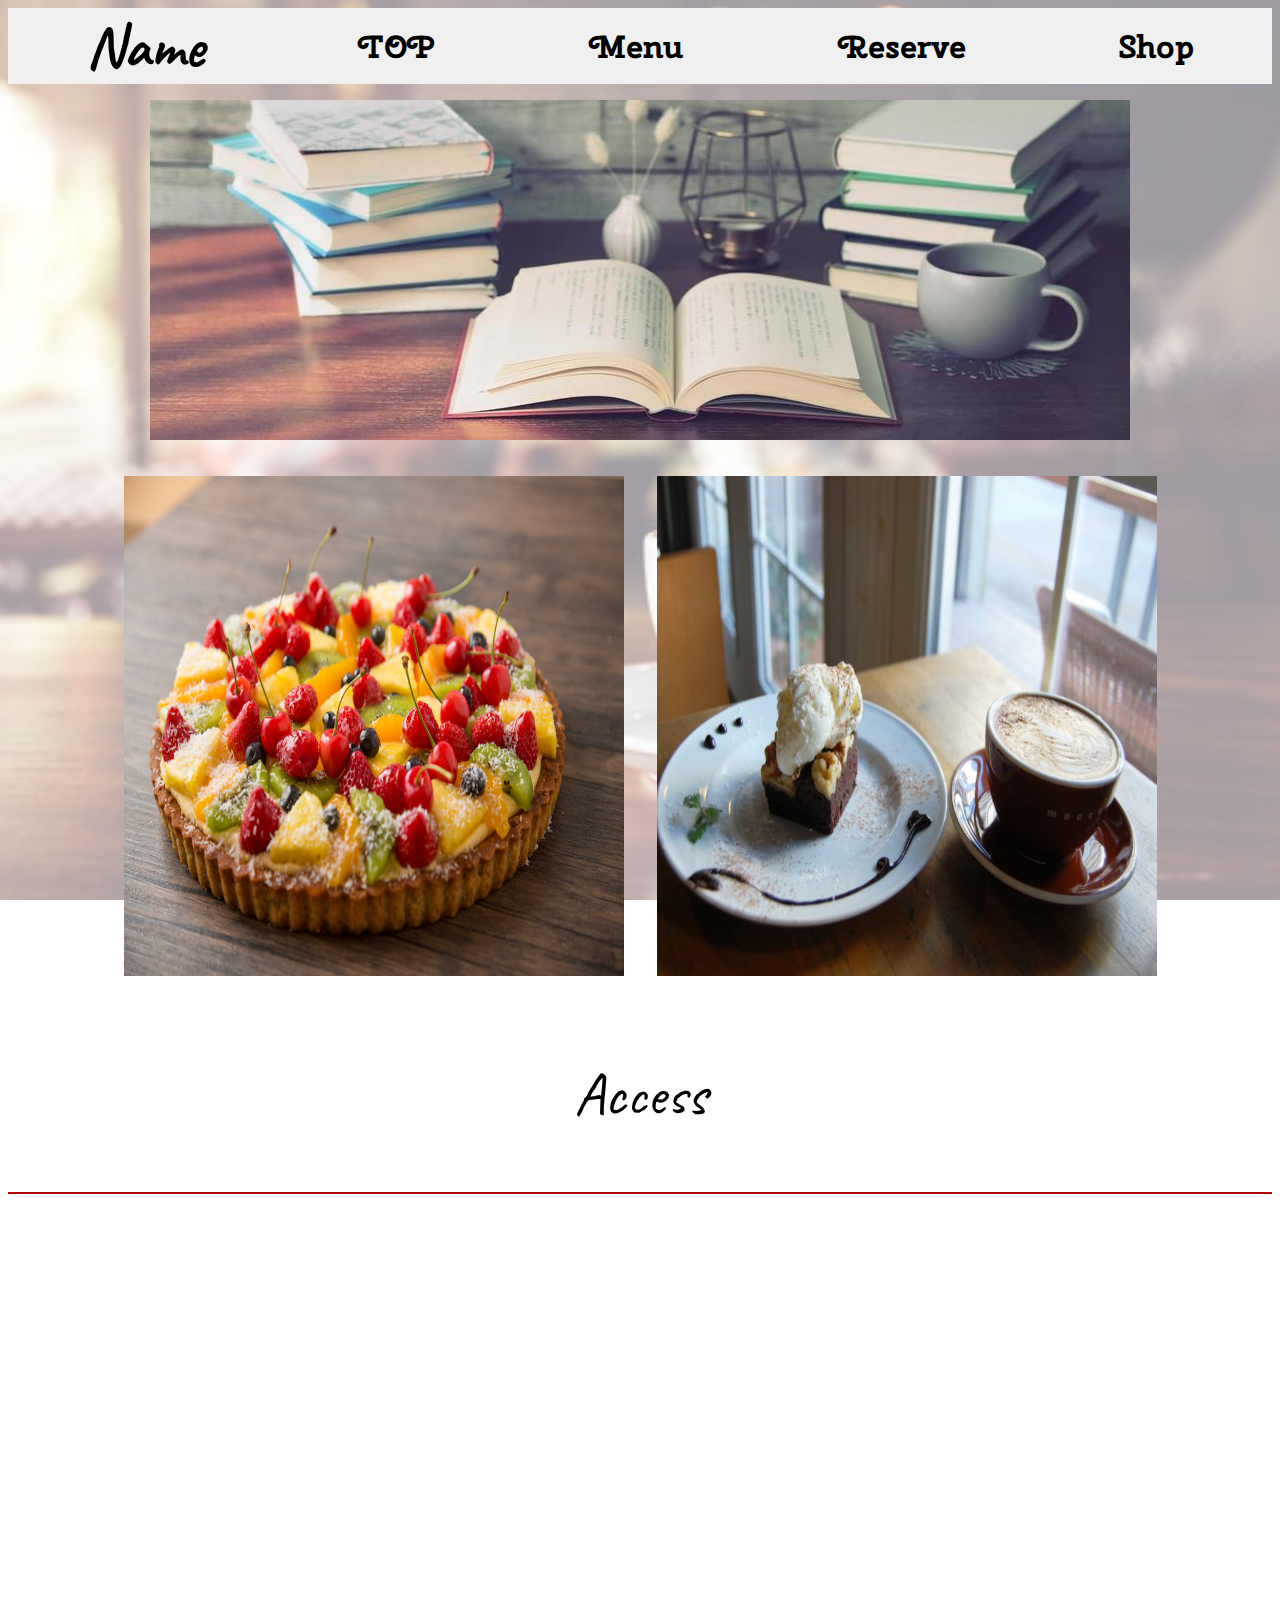
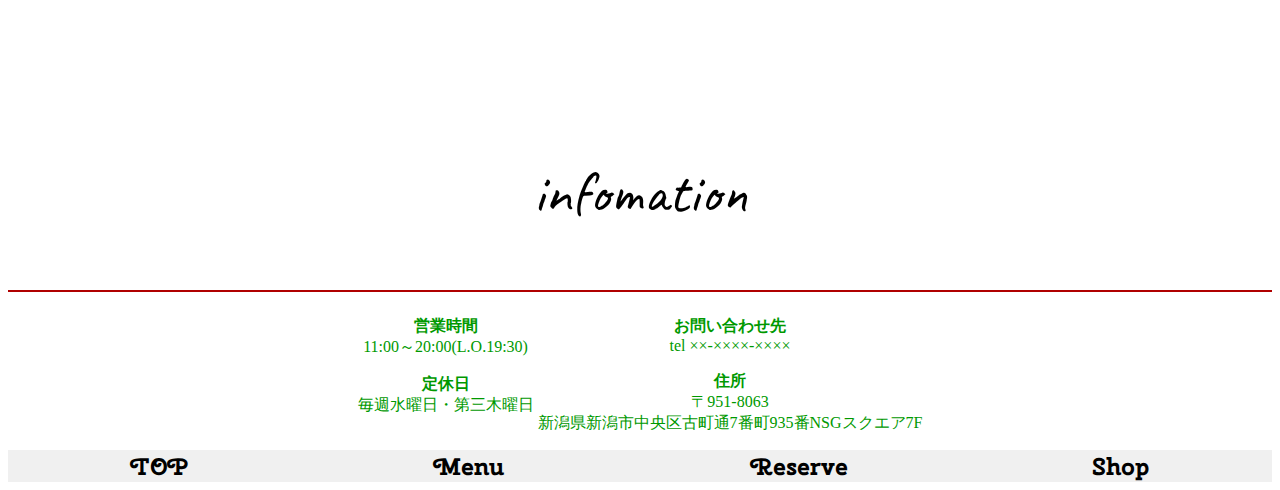
<file: index.html>
﻿<!DOCTYPE html>
<html lang="ja">
	<head>
		<meta charset="utf-8">
		<title>カフェサイト(仮称)</title>
		<link rel="stylesheet" href="style.css">
	</head>
	<body>
		<header id="same">
			<h1 class="name">Name</h1>
			<h1><a href="index.html">TOP</a></h1>
			<h1><a href="menu.html">Menu</a></h1>
			<h1><a href="reservation.html">Reserve</a></h1>
			<h1><a href="shop.html">Shop</a></h1>
		</header>
		<main>
			<p class="image"><img src="images/image2.jpeg" alt="top" width="980" height="340"></p>

			<div class="cafe">
				<p><img src="images/tart.png" alt="tart" width="500" height="500"></p>
				<p><img src="images/cafe2.jpg" alt="coffee" width="500" height="500"></p>
			</div>
			<p class="access">Access</p>
			<hr color="blown">
			<br>
			<div class="map">
					<iframe src="https://www.google.com/maps/embed?pb=!1m18!1m12!1m3!1d3147.3064798198097!2d139.04165117540347!3d37.92327000359306!2m3!1f0!2f0!3f0!3m2!1i1024!2i768!4f13.1!3m3!1m2!1s0x5ff4c99ea6a6bf6b%3A0xf962b0d01da5751d!2z5paw5r2f44Kz44Oz44OU44Ol44O844K_5bCC6ZaA5a2m5qCh!5e0!3m2!1sja!2sjp!4v1700534901729!5m2!1sja!2sjp" width="600" height="450" style="border:0;" allowfullscreen="" loading="lazy" referrerpolicy="no-referrer-when-downgrade">
					</iframe>

					<iframe src="https://www.google.com/maps/embed?pb=!4v1701740702422!6m8!1m7!1sj7YjMYBRp96J_MmofesImw!2m2!1d37.92313621285048!2d139.0450546741258!3f281.13449828219416!4f-7.418374865064152!5f0.7820865974627469" width="600" height="450" style="border:0;" allowfullscreen="" loading="lazy" referrerpolicy="no-referrer-when-downgrade">
					</iframe>
			</div>
			<br>
			<p class="access">infomation</p>
			<hr color="blown">
		<div class="infop">
			<div class="info">
				<p><b>営業時間</b><br>11:00～20:00(L.O.19:30)</p>
				<p><b>定休日</b><br>毎週水曜日・第三木曜日</p>
			</div>
			<div class="info">
				<p><b>お問い合わせ先</b><br>tel ××-××××-××××</p>
				<p><b>住所</b><br>〒951-8063<br>新潟県新潟市中央区古町通7番町935番NSGスクエア7F</p>
			</div>
		</div>
		</main>
		<footer id="samefoot">
			<h1><a href="index.html">TOP</a></h1>
			<h1><a href="menu.html">Menu</a></h1>
			<h1><a href="reservation.html">Reserve</a></h1>
			<h1><a href="shop.html">Shop</a></h1>
		</footer>
	</body>
</html>
</file>
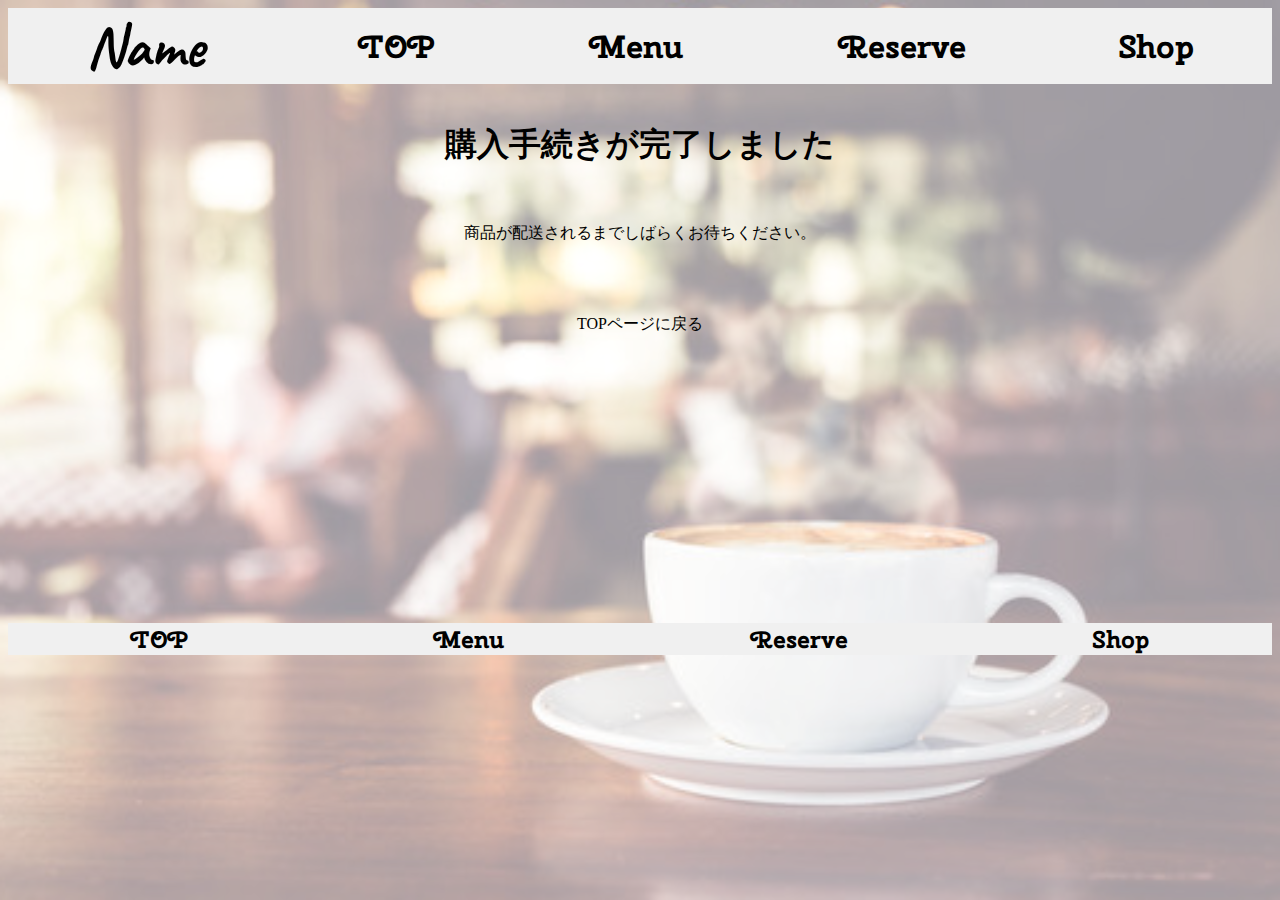
<file: shop_finish.html>
﻿<!DOCTYPE html>
<html lang="ja">
	<head>
		<meta charset="utf-8">
		<title>カフェサイト(仮称)</title>
		<link rel="stylesheet" href="style.css">
	</head>
	<body>
		<header id="same">
			<h1 class="name">Name</h1>
			<h1><a href="index.html">TOP</a></h1>
			<h1><a href="menu.html">Menu</a></h1>
			<h1><a href="reservation.html">Reserve</a></h1>
			<h1><a href="shop_top.php">Shop</a></h1>
		</header>
		<main class="mains">
			<!-- headerとfooterの箇所には記述しないで、この中に記述してください。-->
			<br><h1>購入手続きが完了しました</h1>
			<br><p>商品が配送されるまでしばらくお待ちください。</p>
			<br><br><br><a href="index.html">TOPページに戻る</a><br><br><br><br><br><br><br><br><br><br><br><br><br><br><br><br><br>
		</main>
		<footer id="samefoot">
			<h1><a href="index.html">TOP</a></h1>
			<h1><a href="menu.html">Menu</a></h1>
			<h1><a href="reservation.html">Reserve</a></h1>
			<h1><a href="shop_top.php">Shop</a></h1>
		</footer>
	</body>
</html>
<style>
.mains{
	text-align: center;
}
</style>
</file>
<file: style.css>
@import url('https://fonts.googleapis.com/css2?family=Caveat&display=swap');
@import url('https://fonts.googleapis.com/css2?family=Cherry+Swash&display=swap');

#same h1:first-child {
  	font-size: 60px; /* 60ピクセルに設定 */
	font-family: 'Caveat', cursive;
}

#same h1:not(:first-child) {
	font-family: 'Cherry Swash', cursive;
}

#same {
  	display: flex;
  	justify-content: space-around;
  	align-items: center;
  	background-color: #f0f0f0; /* ヘッダーの背景色を設定 */
}

#same h1 {
  	margin: 0; /* ヘッダー内の各要素のマージンをリセット */
}

#samefoot {
  	display: flex;
  	justify-content: space-around;
  	align-items: center;
  	background-color: #f0f0f0; /* ヘッダーの背景色を設定 */
	font-family: 'Cherry Swash', cursive;
	font-size: 12px;
}

#samefoot h1 {
  	margin: 0; /* ヘッダー内の各要素のマージンをリセット */
}

a {
  	text-decoration: none;
}

a,a:hover,a:visited{
    	color: inherit;
}

.image {
	text-align: center;
}
.access {
	text-align: center;
	font-size: 60px; /* 60ピクセルに設定 */
	font-family: 'Caveat', cursive;
}
.map {
	display: inline-block;
	justify-content: center;
	padding: 0 0 20px 0px;
	position: relative;
	text-align: center;
}
iframe {
  	width: 45%;
  	aspect-ratio: 16/9; //アスペクト比（縦横比）を指定
}
.info {
	color: #009900;
	display: inline-block;
	vertical-align: top;
}
.infop {
	text-align: center;
}
.cafe {
	display: flex;
	justify-content: center;
	gap: 33px;
	position: relative;
	max-width: 100%;
	height: auto;
}
body {
	background-image: url(images/cafe.jpg);     /*画像ファイルを選択*/
	background-size: cover;               /* 全画面 */
   	background-attachment: fixed;         /* 固定 */
   	background-position: center center;   /* 縦横中央 */
	background-repeat: no-repeat;     /*非繰り返しを選択*/
	background-color: rgba(255,255,255,0.5);    /*最後の箇所で透過度調整*/
  	background-blend-mode: lighten;     /*背景の調整*/
}
</file>
